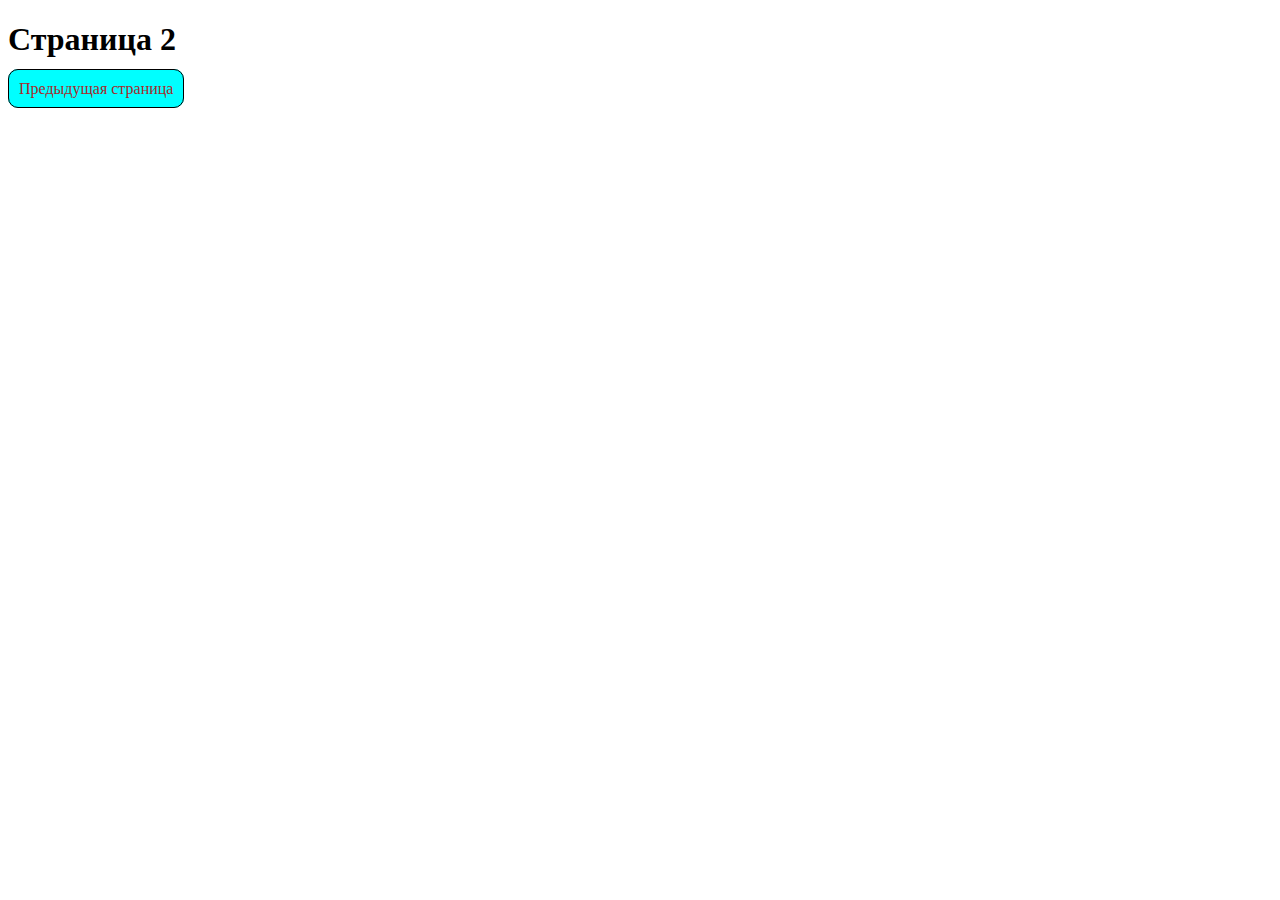
<file: second.html>
<!DOCTYPE html>
<html lang="en">
<head>
    <meta charset="UTF-8">
    <meta http-equiv="X-UA-Compatible" content="IE=edge">
    <meta name="viewport" content="width=device-width, initial-scale=1.0">
    <title>Success</title>
    <link rel="stylesheet" href="styles.css">
</head>
<body>
    <h1>Страница 2</h1>
    <a href="index.html" class="button">Предыдущая страница</a>
</body>
</html>
</file>
<file: styles.css>
.button{
    border: 1px solid black;
    background-color: aqua;
    border-radius: 10px;
    padding: 10px;
    color:brown;
    text-decoration:none;
}
.picture{
    padding:20px;
}
div{
    background-color: rgb(255, 0, 0);
}
</file>
